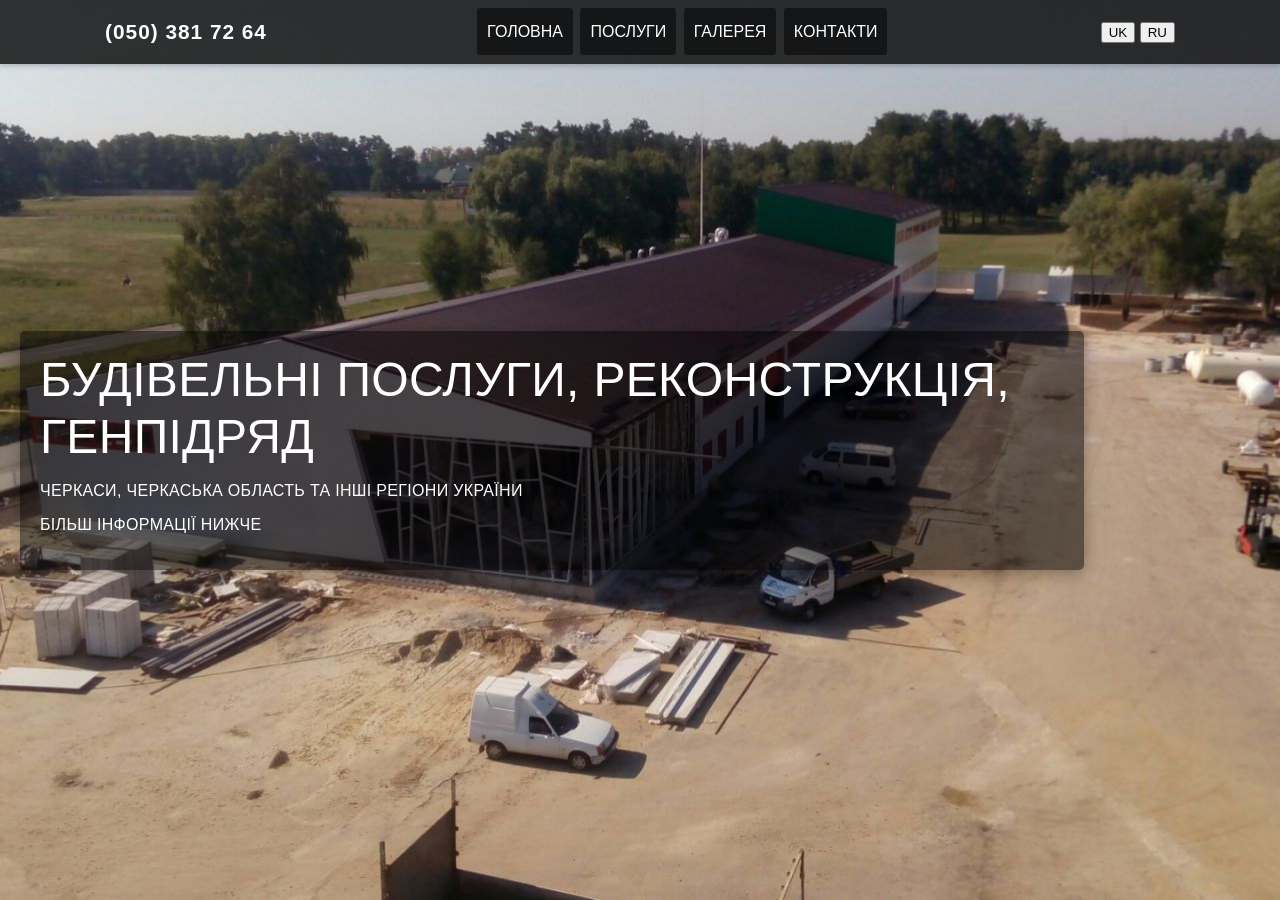
<file: index.html>
<!-- index.html  -->

<!DOCTYPE html>
<html lang="uk"> <head>
    <meta charset="UTF-8">
    <meta name="viewport" content="width=device-width, initial-scale=1.0">

   <link rel="icon" href="favicon.ico" type="image/x-icon">
    <!-- <link rel="icon" href="/icon.svg" type="image/svg+xml"> <link rel="apple-touch-icon" href="/apple-touch-icon.png"> -->

    <title data-translate="page-title">Будівництво та реконструкція Черкаси. Будівельно-монтажні роботи.</title>
    <link rel="stylesheet" href="styles.css">
    <!-- <link rel="alternate" hreflang="uk" href="https://site.com/index.html?lang=uk" />
    <link rel="alternate" hreflang="ru" href="https://site.com/index.html?lang=ru" />
    <link rel="alternate" hreflang="x-default" href="https://site.com/index.html" /> -->
</head>

<body>
    <header id="site-header">
        <div class="header-content">
            <div  class="logo">(050) 381 72 64</div>
            <nav>
                <a href="index.html" data-translate="menu-golovna">ГОЛОВНА</a>
                <a href="poslugi.html" data-translate="menu-services">ПОСЛУГИ</a>
                <a href="galery.html" data-translate="menu-galery">ГАЛЕРЕЯ</a>
                <a href="contacts.html" data-translate="menu-contacts">КОНТАКТИ</a>                
            </nav>
            <div class="language-switcher">
                <button id="lang-uk" data-lang="uk">UK</button>
                <button id="lang-ru" data-lang="ru">RU</button>
            </div>
        </div>
    </header>

    <div class="sections-container">
        <section class="section" id="section-1">
            <div class="content">
                <h1 data-translate="section1-h1">БУДІВЕЛЬНІ ПОСЛУГИ, РЕКОНСТРУКЦІЯ, ГЕНПІДРЯД</h1>
                <p data-translate="section1-p1">ЧЕРКАСИ, ЧЕРКАСЬКА ОБЛАСТЬ ТА ІНШІ РЕГІОНИ УКРАЇНИ</p> 
                <p data-translate="section1-p2">БІЛЬШ ІНФОРМАЦІЇ НИЖЧЕ</p>
            </div>        
        </section>

        <section class="section" id="section-2">
            <div class="content">
                <h2 data-translate="section2-h2">ВИГОТОВЛЕННЯ ТА МОНТАЖ МЕТАЛЛОКОНСТРУКЦІЙ</h2>
                <p><a href="#" data-translate="section2-p">Виготовлення та монтаж колонн, балок, ферм, прогонів</a></p>
                <div class="button-onContent">
                <p><a href="galery.html" data-translate="more-details">ДЕТАЛЬНІШЕ</a></p>
                </div>
            </div>
        </section>

        <section class="section" id="section-3">
            <div class="content">
                <h2 data-translate="section3-h2">ВЛАШТУВАННЯ ФУНДАМЕНТІВ</h2>
                <p><a href="#" data-translate="section3-p">Ленточні, плитні, пальові фундаменти</a></p>
                <div class="button-onContent">
                <p><a href="galery.html" data-translate="more-details">ДЕТАЛЬНІШЕ</a></p>
                </div>
            </div>
        </section>

        <section class="section" id="section-4">
            <div class="content">
                <h2 data-translate="section4-h2">ГЕОДЕЗІЯ В БУДІВНИЦТВІ</h2>
                <p><a href="#" data-translate="section4-p">Винос осей, точок, висотних позначок, розбивка</a></p>
                <div class="button-onContent">
                <p><a href="galery.html" data-translate="more-details">ДЕТАЛЬНІШЕ</a></p>
                </div>
            </div>
        </section>

        <section class="section" id="section-5">
            <div class="content">
                <h2 data-translate="section5-h2">РЕКОНСТРУКЦІЯ ВИРОБНИЧИХ ПРИМІЩЕНЬ</h2>
                <p data-translate="section5-p">Реконструкція та ремонт виробничих будівель, приміщень</p>
                <div class="button-onContent">
                <p><a href="galery.html" data-translate="more-details">ДЕТАЛЬНІШЕ</a></p>
                </div>
            </div>
        </section>

        <section class="section" id="section-6">
              <div class="content">
                <h2 data-translate="section6-h2">ПРОМИСЛОВІ ПІДЛОГИ </h2>
                <p><a href="#" data-translate="section6-p">Промислові бетонні підлоги з топпингом</a></p>
                <div class="button-onContent">
                <p><a href="galery.html" data-translate="more-details">ДЕТАЛЬНІШЕ</a></p>
                </div>          
            </div>
        </section>           
    </div>
    <script src="language.js"></script>
    <script>
        document.addEventListener('DOMContentLoaded', function () {
            const sections = document.querySelectorAll('.section');
            const container = document.querySelector('.sections-container');

            // Функция для определения активной секции
            function setActiveSection() {
                const containerRect = container.getBoundingClientRect();
                const containerTop = -containerRect.top;
                const containerHeight = containerRect.height;

                // Находим секцию, которая находится в центре экрана
                sections.forEach(section => {
                    const sectionRect = section.getBoundingClientRect();
                    const sectionTop = sectionRect.top - containerRect.top;
                    const sectionBottom = sectionRect.bottom - containerRect.top;

                    // Если секция занимает больше 50% видимой области
                    if (sectionTop <= containerHeight / 2 && sectionBottom >= containerHeight / 2) {
                        section.classList.add('active');
                    } else {
                        section.classList.remove('active');
                    }
                });
            }

            // Устанавливаем активную секцию при загрузке
            setActiveSection();

            // Обновляем активную секцию при прокрутке
            container.addEventListener('scroll', setActiveSection);
        });
    </script>

</body>

</html>
</file>
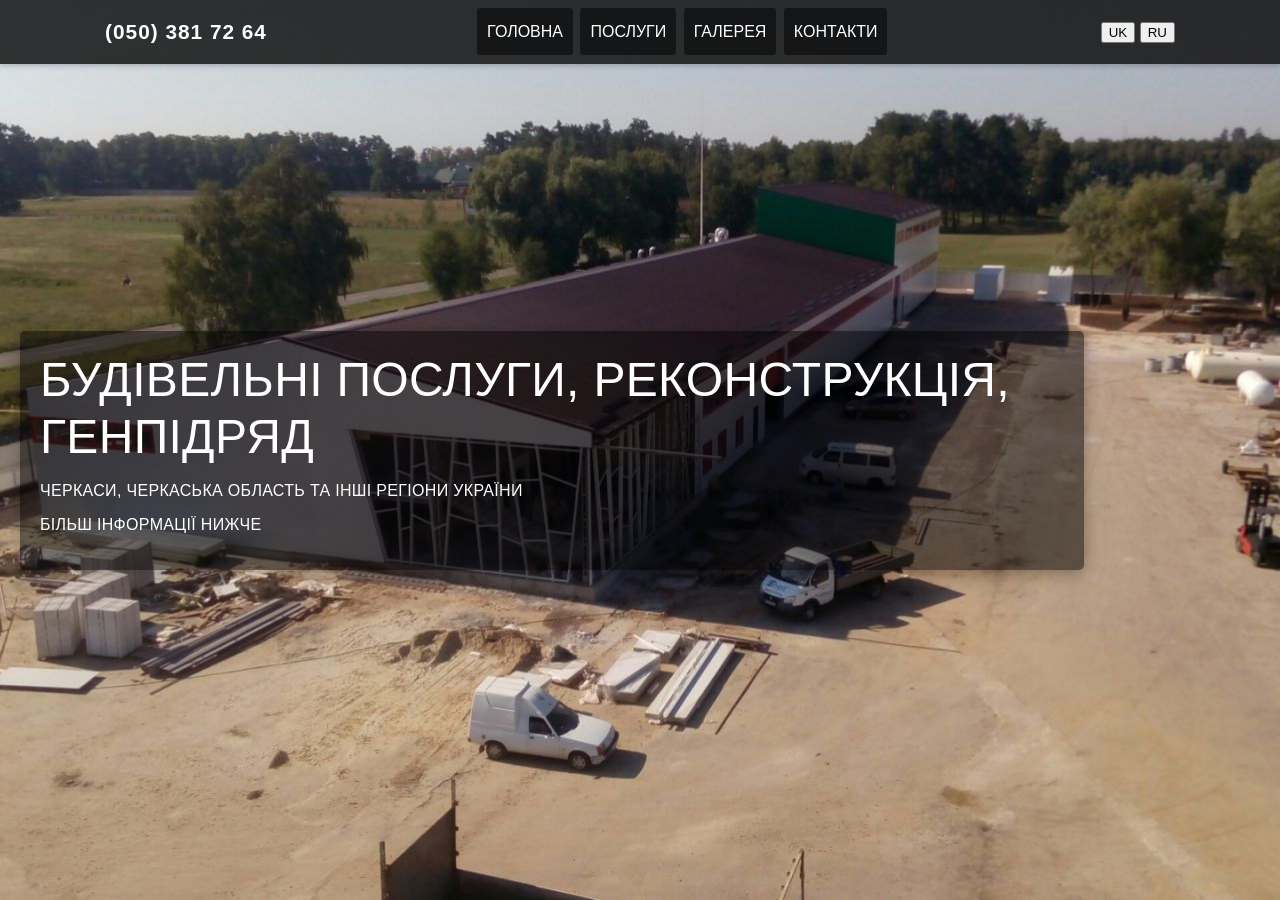
<file: contacts.html>
<!DOCTYPE html>
<html lang="uk"> <head>
    <meta charset="UTF-8">
    <meta name="viewport" content="width=device-width, initial-scale=1.0">
    <title data-translate="page-title">Будівництво та реконструкція Черкаси. Будівельно-монтажні роботи.</title>
    <link rel="stylesheet" href="styles.css">
</head>

<body>
    <header id="site-header">
        <div class="header-content">
            <div  class="logo">(050) 381 72 64</div>
            <nav>
                <a href="index.html" data-translate="menu-golovna">ГОЛОВНА</a>
                <a href="poslugi.html" data-translate="menu-services">ПОСЛУГИ</a>
                <a href="galery.html" data-translate="menu-galery">ГАЛЕРЕЯ</a>
                <a href="contacts.html" data-translate="menu-contacts">КОНТАКТИ</a>                
            </nav>
            <div class="language-switcher">
                <button id="lang-uk" data-lang="uk">UK</button>
                <button id="lang-ru" data-lang="ru">RU</button>
            </div>
        </div>
    </header>

    <div class="sections-container">
        <section class="section" id="section-1">
            <div class="content">
                <h1 data-translate="section1-h1">БУДІВЕЛЬНІ ПОСЛУГИ, РЕКОНСТРУКЦІЯ, ГЕНПІДРЯД</h1>
                <p data-translate="section1-p1">ЧЕРКАСИ, ЧЕРКАСЬКА ОБЛАСТЬ ТА ІНШІ РЕГІОНИ УКРАЇНИ</p> 
                <p data-translate="section1-p2">БІЛЬШ ІНФОРМАЦІЇ НИЖЧЕ</p>
            </div>        
        </section>

        <section class="section" id="section-2">
            <div class="content">
                <h2 data-translate="section2-h2">ВИГОТОВЛЕННЯ ТА МОНТАЖ МЕТАЛЛОКОНСТРУКЦІЙ</h2>
                <p><a href="#" data-translate="section2-p">Виготовлення та монтаж колонн, балок, ферм, прогонів</a></p>
                <div class="button-onContent">
                <p><a href="galery.html" data-translate="more-details">ДЕТАЛЬНІШЕ</a></p>
                </div>
            </div>
        </section>

        <section class="section" id="section-3">
            <div class="content">
                <h2 data-translate="section3-h2">ВЛАШТУВАННЯ ФУНДАМЕНТІВ</h2>
                <p><a href="#" data-translate="section3-p">Ленточні, плитні, пальові фундаменти</a></p>
                <div class="button-onContent">
                <p><a href="galery.html" data-translate="more-details">ДЕТАЛЬНІШЕ</a></p>
                </div>
            </div>
        </section>

        <section class="section" id="section-4">
            <div class="content">
                <h2 data-translate="section4-h2">ГЕОДЕЗІЯ В БУДІВНИЦТВІ</h2>
                <p><a href="#" data-translate="section4-p">Винос осей, точок, висотних позначок, розбивка</a></p>
                <div class="button-onContent">
                <p><a href="galery.html" data-translate="more-details">ДЕТАЛЬНІШЕ</a></p>
                </div>
            </div>
        </section>

        <section class="section" id="section-5">
            <div class="content">
                <h2 data-translate="section5-h2">РЕКОНСТРУКЦІЯ ВИРОБНИЧИХ ПРИМІЩЕНЬ</h2>
                <p data-translate="section5-p">Реконструкція та ремонт виробничих будівель, приміщень</p>
                <div class="button-onContent">
                <p><a href="galery.html" data-translate="more-details">ДЕТАЛЬНІШЕ</a></p>
                </div>
            </div>
        </section>

        <section class="section" id="section-6">
              <div class="content">
                <h2 data-translate="section6-h2">ПРОМИСЛОВІ ПІДЛОГИ </h2>
                <p><a href="#" data-translate="section6-p">Промислові бетонні підлоги з топпингом</a></p>
                <div class="button-onContent">
                <p><a href="galery.html" data-translate="more-details">ДЕТАЛЬНІШЕ</a></p>
                </div>          
            </div>
        </section>           
    </div>
    <script src="language.js"></script>
    <script>
        document.addEventListener('DOMContentLoaded', function () {
            const sections = document.querySelectorAll('.section');
            const container = document.querySelector('.sections-container');

            // Функция для определения активной секции
            function setActiveSection() {
                const containerRect = container.getBoundingClientRect();
                const containerTop = -containerRect.top;
                const containerHeight = containerRect.height;

                // Находим секцию, которая находится в центре экрана
                sections.forEach(section => {
                    const sectionRect = section.getBoundingClientRect();
                    const sectionTop = sectionRect.top - containerRect.top;
                    const sectionBottom = sectionRect.bottom - containerRect.top;

                    // Если секция занимает больше 50% видимой области
                    if (sectionTop <= containerHeight / 2 && sectionBottom >= containerHeight / 2) {
                        section.classList.add('active');
                    } else {
                        section.classList.remove('active');
                    }
                });
            }

            // Устанавливаем активную секцию при загрузке
            setActiveSection();

            // Обновляем активную секцию при прокрутке
            container.addEventListener('scroll', setActiveSection);
        });
    </script>

</body>

</html>
</file>
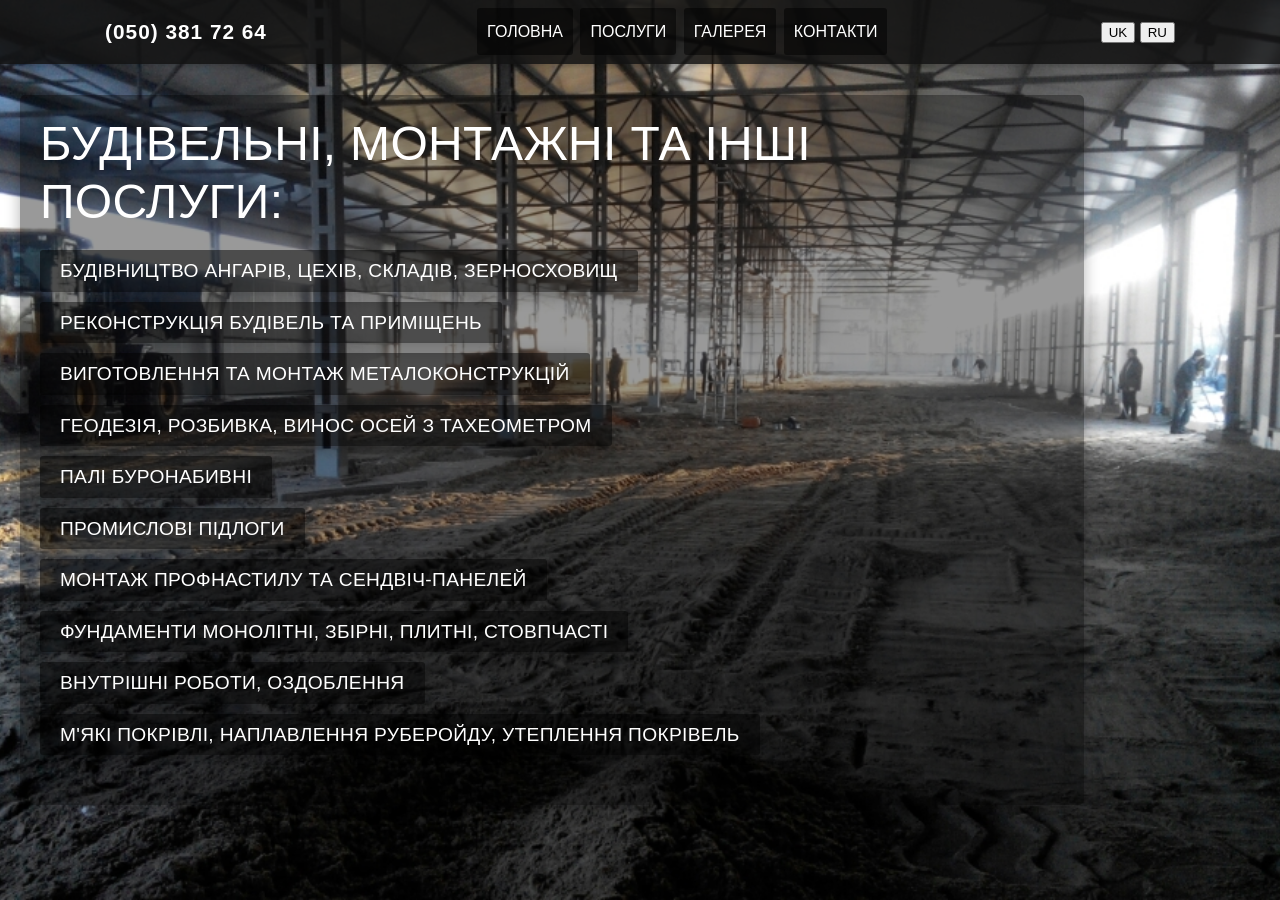
<file: poslugi.html>
<!DOCTYPE html>
<html lang="uk">

<head>
    <meta charset="UTF-8">
    <meta name="viewport" content="width=device-width, initial-scale=1.0">
    <title data-translate="page-title">Будівництво та реконструкція Черкаси. Будівельно-монтажні роботи.</title>
    <link rel="stylesheet" href="styles.css">


    <style>
        /* 1. БАЗОВЫЕ СТИЛИ И КОНТЕЙНЕР ПРОКРУТКИ */
        html,
        body {
            margin: 0;
            padding: 0;
            width: 100%;
            height: 100%;
            scroll-behavior: smooth;
            background-color: #000;
        }

        .sections-container {
            width: 100%;
            height: 100vh;
            overflow-y: scroll;
            scroll-snap-type: y mandatory;
            display: flex;
            flex-direction: column;
            align-items: stretch;
        }

        /* 2. СЕКЦИЯ (полноэкранный размер) */
        .section {
            width: 100%;
            height: 100vh;
            flex-shrink: 0;
            position: relative;
            scroll-snap-align: start;
            display: flex;
            justify-content: center;
            align-items: center;
            text-align: center;
            color: white;
            font-family: sans-serif;
            overflow: hidden;

            background-position: center center;
            background-repeat: no-repeat;
            background-size: cover;
            background-image: none !important;
            
        }

        /* 3. ФОНОВОЕ ИЗОБРАЖЕНИЕ И АНИМАЦИЯ */
        .section::before {
            content: '';
            position: absolute;
            top: 0;
            left: 0;
            width: 100%;
            height: 100%;
            background-position: center center;
            background-repeat: no-repeat;
            background-size: cover;
            transition: transform 4s ease-out;
            z-index: 1;
            /* z-index: 1, чтобы быть ПОД контентом */
        }

        .section:not(.active)::before {
            transform: scale(1.05);
        }

        .section.active::before {
            transform: scale(1);
        }

        /* Устанавливаем фон для этой конкретной секции */
        #section-poslugi::before {
            background-image: url('public/pol-ch-1.jpg');
        }

        /* Дополнительно: Если ты хочешь, чтобы при наведении цвет оставался белым */
        .content p a:hover,
        .content p a:focus,
        .content p a:active,
        .content p a:visited {
            color: inherit;
            text-decoration: none;
        }

        /* ---------------------------------------------------- */
        /* 6. СТИЛИ ДЛЯ HEADER */
        /* ---------------------------------------------------- */
        

        /* 4. СТИЛИ КОНТЕНТА И Z-INDEX (Для кликабельности!) */
        .content {
            color: #ffffff;
            font-family: Arial;
            font-weight: 400;
            position: relative;
            /* Обязательно для z-index */
            z-index: 100;
            /* Увеличенный z-index, чтобы контент был кликабелен */
            line-height: 1.12;
            letter-spacing: 0.02em;
            text-transform: uppercase;
            text-align: left;
            margin-left: 20px;
            margin-right: auto;
            max-width: 80%;
            padding: 20px;
            background: rgba(0, 0, 0, 0.4);
            border-radius: 5px;
            box-shadow: 0 4px 15px rgba(0, 0, 0, 0.3);
            max-height: 80vh; /* Ограничиваем максимальную высоту блока контента (например, 80% от высоты экрана) */
            overflow-y: auto;  /* Разрешаем вертикальную прокрутку, если контент не помещается */
        }

        .content h1 {
            font-size: clamp(1.3rem, 4vw, 3rem);
            font-weight: 400;
            margin: 0 0 20px 0;
            /* Добавляем нижний отступ, чтобы отделить от списка */
            line-height: 1.2;
        }

        /* 5. СТИЛИ СПИСКА УСЛУГ (КНОПКИ) */

        /* Стиль для ul */
        .content .services-list {
            list-style: none;
            padding: 0;
            margin-top: 20px;
            margin-bottom: 20px;
            overflow: hidden;
        }

        /* Стиль для li */
        .content .services-list li {
            list-style: none;
            text-align: left;
            margin-bottom: 10px;
        }

        /* Стили для ссылки-обертки */
        .services-list .service-button-link {
            display: inline-block;
            text-decoration: none;
            color: inherit;
        }

        /* Стили самого блока-кнопки */
        .button-onContent {
            display: inline-flex;
            align-items: center;
            justify-content: center;
            text-align: center;

            padding: 10px 20px;
            background: rgba(0, 0, 0, 0.5);
            border-radius: 3px;
            box-shadow: 0 4px 15px rgba(0, 0, 0, 0.3);

            max-width: 100%;
            transition: background 0.3s, transform 0.3s;

            font-size: clamp(1.0rem, 4vw, 1.2rem);
            margin: 0;
            color: white;
        }

        /* Эффект наведения */
        .button-onContent:hover {
            background: rgba(30, 144, 255, 0.7);
            transform: scale(1.02);
            cursor: pointer;
        }

        /* АДАПТИВНОСТЬ для узких экранов */
        @media (max-width: 480px) {
            .section {
                padding-top: 60px;
            }
            .button-onContent {
                /* Делаем кнопку шире на узких экранах */
                display: flex;
                width: 90%;
                padding: 10px 10px;
                font-size: clamp(0.9rem, 3vw, 1.1rem);
            }

            .content .services-list li {
                /* Центрируем кнопку на узких экранах */
                text-align: center;
            }
        }
    </style>
</head>

<body>
    <header id="site-header">
        <div class="header-content">
            <div  class="logo">(050) 381 72 64</div>
            <nav>
                <a href="index.html" data-translate="menu-golovna">ГОЛОВНА</a>
                <a href="poslugi.html" data-translate="menu-services">ПОСЛУГИ</a>
                <a href="galery.html" data-translate="menu-galery">ГАЛЕРЕЯ</a>
                <a href="contacts.html" data-translate="menu-contacts">КОНТАКТИ</a>                
            </nav>
            <div class="language-switcher">
                <button id="lang-uk" data-lang="uk">UK</button>
                <button id="lang-ru" data-lang="ru">RU</button>
            </div>
        </div>
    </header>

    <div class="sections-container">
        <section class="section" id="section-poslugi">
            <div class="content">
                <h1 data-translate="poslugi-h1">БУДІВЕЛЬНІ, МОНТАЖНІ ТА ІНШІ ПОСЛУГИ:</h1>

                <ul class="services-list">
                    <li>
                        <a href="/pages/angars.html" class="service-button-link">
                            <div class="button-onContent" data-translate="service-budivnictvo">
                                Будівництво ангарів, цехів, складів, зерносховищ
                            </div>
                        </a>
                    </li>
                    <li>
                        <a href="/pages/reconst.html" class="service-button-link">
                            <div class="button-onContent" data-translate="service-rekonstrukciya">
                                Реконструкція будівель і приміщень
                            </div>
                        </a>
                    </li>
                    <li>
                        <a href="/pages/metall.html" class="service-button-link">
                            <div class="button-onContent" data-translate="service-metal">
                                Виготовлення та монтаж металоконструкцій
                            </div>
                        </a>
                    </li>
                    <li>
                        <a href="/pages/geo.html" class="service-button-link">
                            <div class="button-onContent" data-translate="service-geodeziya">
                                Геодезія, розбивка, винесення осей з тахеометром
                            </div>
                        </a>
                    </li>
                    <li>
                        <a href="/pages/svai.html" class="service-button-link">
                            <div class="button-onContent" data-translate="service-svai">
                                Палі буронабивні
                            </div>
                        </a>
                    </li>
                    <li>
                        <a href="/pages/poli.html" class="service-button-link">
                            <div class="button-onContent" data-translate="service-poly">
                                Промислові підлоги
                            </div>
                        </a>
                    </li>

                    <li>
                        <a href="/pages/profnast.html" class="service-button-link">
                            <div class="button-onContent" data-translate="service-montaj_profnastilu">
                                Монтаж профнастилу та сендвіч-панелей
                            </div>
                        </a>
                    </li>
                    <li>
                        <a href="/pages/fundamenty.html" class="service-button-link">
                            <div class="button-onContent" data-translate="service-fundamenty">
                                Фундаменти монолітні, збірні, плитні, стовпчасті
                            </div>
                        </a>
                    </li>
                    <li>
                        <a href="/pages/otdelka.html" class="service-button-link">
                            <div class="button-onContent" data-translate="service-otdelka">
                                Внутрішні роботи, оздоблення
                            </div>
                        </a>
                    </li>
                     <li>
                        <a href="/pages/krovli.html" class="service-button-link">
                            <div class="button-onContent" data-translate="service-krovli">
                                М'які покрівлі, наплавлення руберойду, утеплення покрівель
                            </div>
                        </a>
                    </li>
                </ul>
                <!-- <p data-translate="section1-p1">ЧЕРКАСИ, ЧЕРКАСЬКА ОБЛАСТЬ ТА ІНШІ РЕГІОНИ УКРАЇНИ</p> -->
            </div>        
        </section>          
    </div>

    <script src="language.js"></script>
    <script>
        document.addEventListener('DOMContentLoaded', function () {
            const sections = document.querySelectorAll('.section');
            const container = document.querySelector('.sections-container');

            // Функция для определения активной секции
            function setActiveSection() {
                const containerRect = container.getBoundingClientRect();
                const containerTop = -containerRect.top;
                const containerHeight = containerRect.height;

                // Находим секцию, которая находится в центре экрана
                sections.forEach(section => {
                    const sectionRect = section.getBoundingClientRect();
                    const sectionTop = sectionRect.top - containerRect.top;
                    const sectionBottom = sectionRect.bottom - containerRect.top;

                    // Если секция занимает больше 50% видимой области
                    if (sectionTop <= containerHeight / 2 && sectionBottom >= containerHeight / 2) {
                        section.classList.add('active');
                    } else {
                        section.classList.remove('active');
                    }
                });
            }

            // Устанавливаем активную секцию при загрузке
            setActiveSection();

            // Обновляем активную секцию при прокрутке
            container.addEventListener('scroll', setActiveSection);
        });
    </script>
</body>

</html>
</file>
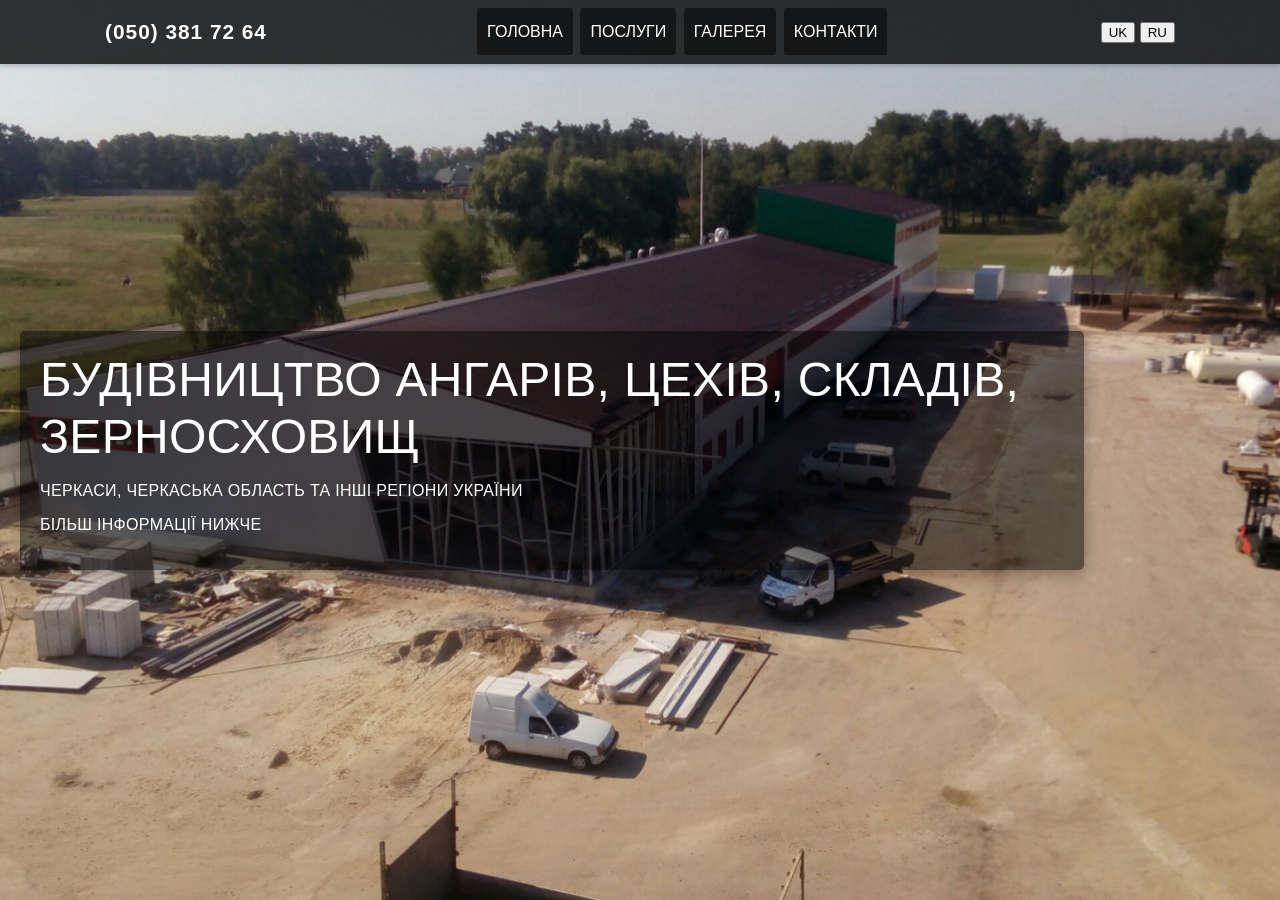
<file: pages/angars.html>
<!-- angars.html  -->

<!DOCTYPE html>
<html lang="uk"> <head>
    <meta charset="UTF-8">
    <meta name="viewport" content="width=device-width, initial-scale=1.0">
    <title data-translate="page-title-angars">Будівництво ангарів, цехів, складів, зерносховищ.</title>
    <link rel="stylesheet" href="./../styles.css">
</head>

<body>
    <header id="site-header">
        <div class="header-content">
            <div  class="logo">(050) 381 72 64</div>
            <nav>
                <a href="/" data-translate="menu-golovna">ГОЛОВНА</a>
                <a href="../poslugi.html" data-translate="menu-services">ПОСЛУГИ</a>
                <a href="../galery.html" data-translate="menu-galery">ГАЛЕРЕЯ</a>
                <a href="../contacts.html" data-translate="menu-contacts">КОНТАКТИ</a>                
            </nav>
            <div class="language-switcher">
                <button id="lang-uk" data-lang="uk">UK</button>
                <button id="lang-ru" data-lang="ru">RU</button>
            </div>
        </div>
    </header>

    <div class="sections-container">
        <section class="section" id="section-1">
            <div class="content">
                <h1 data-translate="poslugi-angari-h1">Будівництво ангарів, цехів, складів, зерносховищ</h1>
                <p data-translate="section1-p1">ЧЕРКАСИ, ЧЕРКАСЬКА ОБЛАСТЬ ТА ІНШІ РЕГІОНИ УКРАЇНИ</p> 
                <p data-translate="section1-p2">БІЛЬШ ІНФОРМАЦІЇ НИЖЧЕ</p>
            </div>        
        </section>          
    </div>
    <script src="./../language.js"></script>
    <script>
        document.addEventListener('DOMContentLoaded', function () {
            const sections = document.querySelectorAll('.section');
            const container = document.querySelector('.sections-container');

            // Функция для определения активной секции
            function setActiveSection() {
                const containerRect = container.getBoundingClientRect();
                const containerTop = -containerRect.top;
                const containerHeight = containerRect.height;

                // Находим секцию, которая находится в центре экрана
                sections.forEach(section => {
                    const sectionRect = section.getBoundingClientRect();
                    const sectionTop = sectionRect.top - containerRect.top;
                    const sectionBottom = sectionRect.bottom - containerRect.top;

                    // Если секция занимает больше 50% видимой области
                    if (sectionTop <= containerHeight / 2 && sectionBottom >= containerHeight / 2) {
                        section.classList.add('active');
                    } else {
                        section.classList.remove('active');
                    }
                });
            }

            // Устанавливаем активную секцию при загрузке
            setActiveSection();

            // Обновляем активную секцию при прокрутке
            container.addEventListener('scroll', setActiveSection);
        });
    </script>

</body>

</html>
</file>
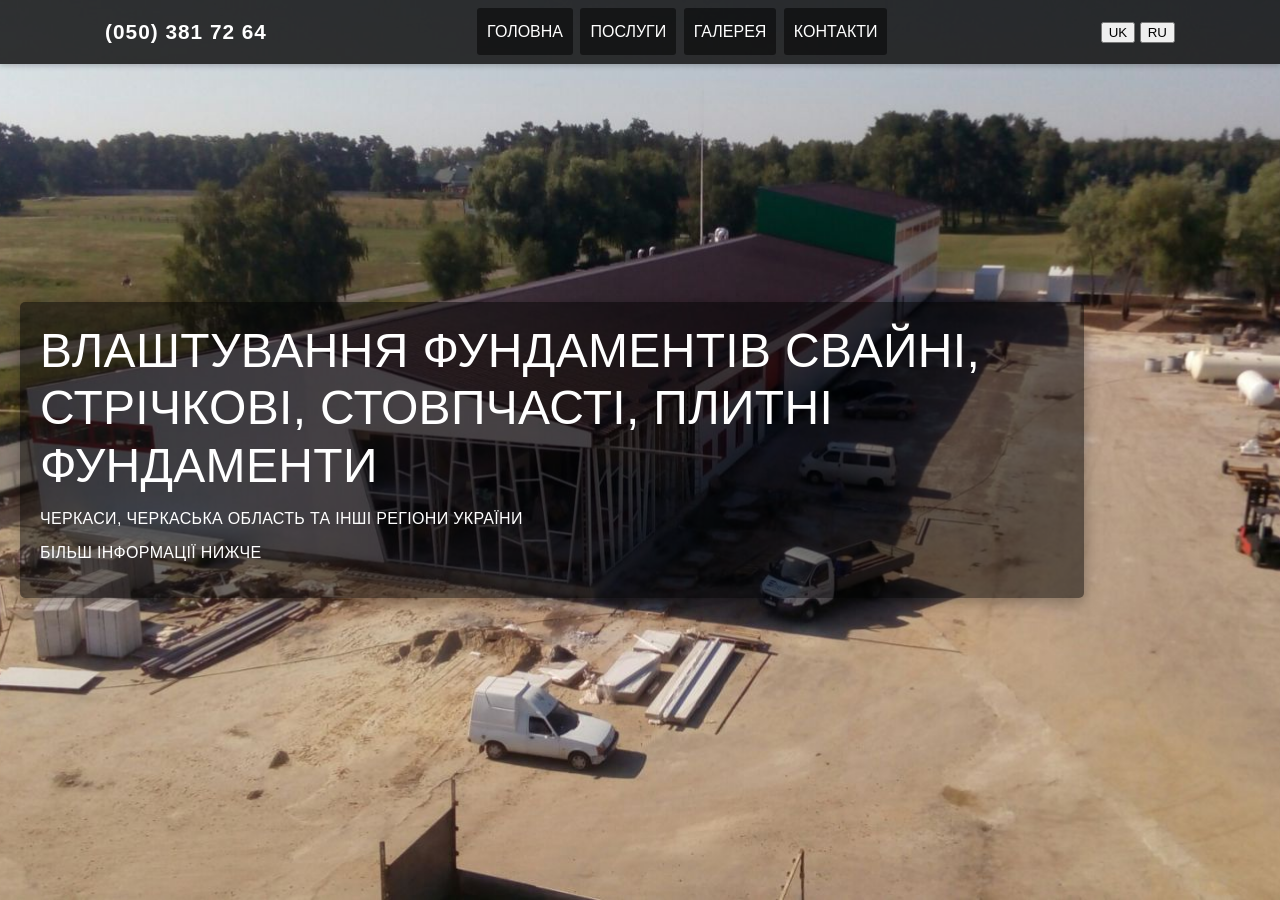
<file: pages/fundamenty.html>
<!-- angars.html  -->

<!DOCTYPE html>
<html lang="uk"> <head>
    <meta charset="UTF-8">
    <meta name="viewport" content="width=device-width, initial-scale=1.0">
    <title data-translate="page-title-fundamenty">Влаштування фундаментів. Свайні, стрічкові, стовпчасті, плитні фундаменти.</title>
    <link rel="stylesheet" href="./../styles.css">
</head>

<body>
    <header id="site-header">
        <div class="header-content">
            <div  class="logo">(050) 381 72 64</div>
            <nav>
                <a href="/" data-translate="menu-golovna">ГОЛОВНА</a>
                <a href="../poslugi.html" data-translate="menu-services">ПОСЛУГИ</a>
                <a href="../galery.html" data-translate="menu-galery">ГАЛЕРЕЯ</a>
                <a href="../contacts.html" data-translate="menu-contacts">КОНТАКТИ</a>                
            </nav>
            <div class="language-switcher">
                <button id="lang-uk" data-lang="uk">UK</button>
                <button id="lang-ru" data-lang="ru">RU</button>
            </div>
        </div>
    </header>

    <div class="sections-container">
        <section class="section" id="section-1">
            <div class="content">
                <h1 data-translate="poslugi-fundamenty-h1">Влаштування фундаментів. Свайні, стрічкові, стовпчасті, плиті фундаменти.</h1>
                <p data-translate="section1-p1">ЧЕРКАСИ, ЧЕРКАСЬКА ОБЛАСТЬ ТА ІНШІ РЕГІОНИ УКРАЇНИ</p> 
                <p data-translate="section1-p2">БІЛЬШ ІНФОРМАЦІЇ НИЖЧЕ</p>
            </div>        
        </section>          
    </div>
    <script src="./../language.js"></script>
    <script>
        document.addEventListener('DOMContentLoaded', function () {
            const sections = document.querySelectorAll('.section');
            const container = document.querySelector('.sections-container');

            // Функция для определения активной секции
            function setActiveSection() {
                const containerRect = container.getBoundingClientRect();
                const containerTop = -containerRect.top;
                const containerHeight = containerRect.height;

                // Находим секцию, которая находится в центре экрана
                sections.forEach(section => {
                    const sectionRect = section.getBoundingClientRect();
                    const sectionTop = sectionRect.top - containerRect.top;
                    const sectionBottom = sectionRect.bottom - containerRect.top;

                    // Если секция занимает больше 50% видимой области
                    if (sectionTop <= containerHeight / 2 && sectionBottom >= containerHeight / 2) {
                        section.classList.add('active');
                    } else {
                        section.classList.remove('active');
                    }
                });
            }

            // Устанавливаем активную секцию при загрузке
            setActiveSection();

            // Обновляем активную секцию при прокрутке
            container.addEventListener('scroll', setActiveSection);
        });
    </script>

</body>

</html>
</file>
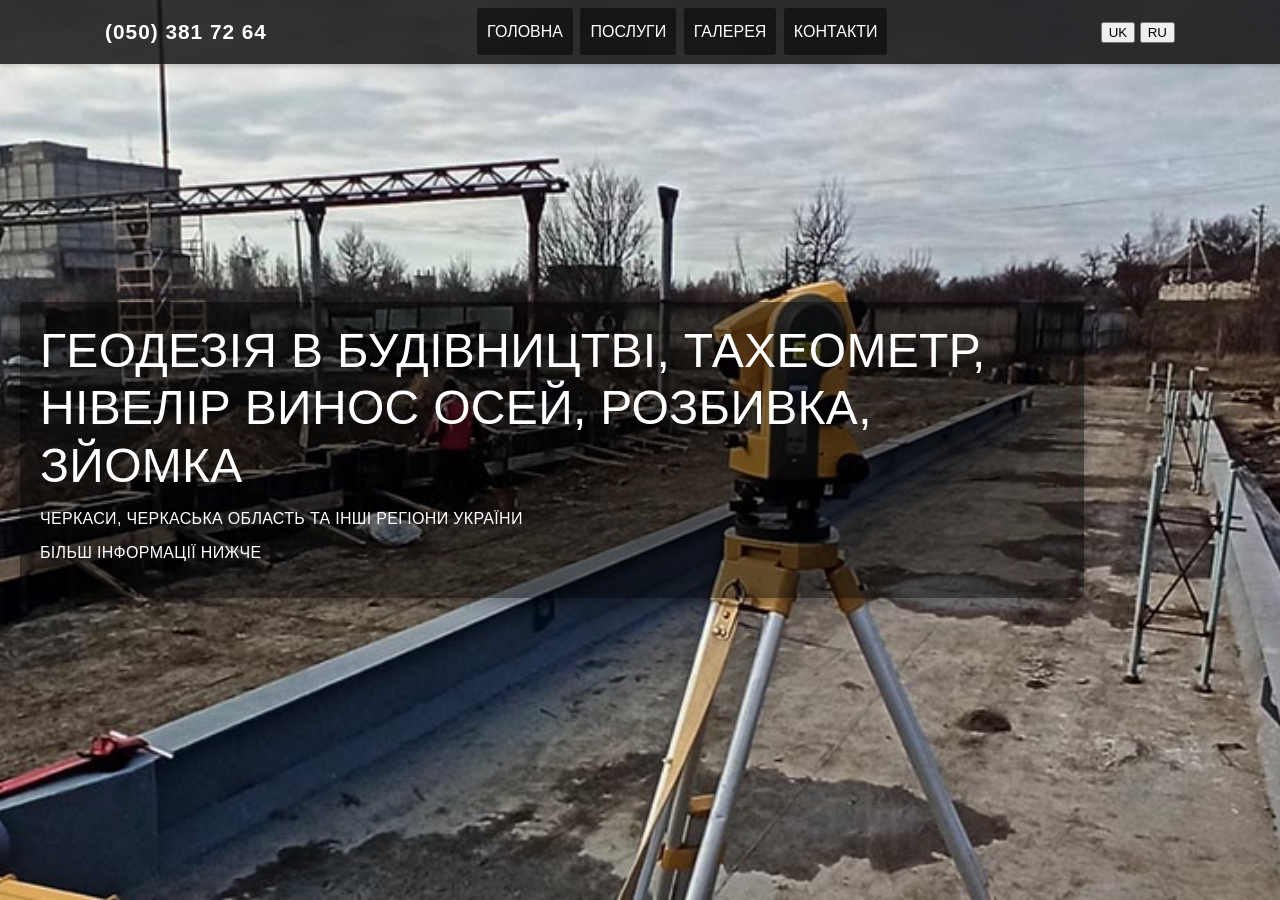
<file: pages/geo.html>
<!-- angars.html  -->

<!DOCTYPE html>
<html lang="uk"> <head>
    <meta charset="UTF-8">
    <meta name="viewport" content="width=device-width, initial-scale=1.0">
    <title data-translate="page-title-geo">Геодезія в будівництві. Винос осей, розбивка, зйомка.</title>
    <link rel="stylesheet" href="./../styles.css">
     <style>
        /* АДАПТИВНОСТЬ для узких экранов */
        @media (max-width: 480px) {
            }
            #section-geo::before {
                background-image: url('./../public/geo-ch-3.jpg');
            }
    </style>
</head>

<body>
    <header id="site-header">
        <div class="header-content">
            <div  class="logo">(050) 381 72 64</div>
            <nav>
                <a href="/" data-translate="menu-golovna">ГОЛОВНА</a>
                <a href="../poslugi.html" data-translate="menu-services">ПОСЛУГИ</a>
                <a href="../galery.html" data-translate="menu-galery">ГАЛЕРЕЯ</a>
                <a href="../contacts.html" data-translate="menu-contacts">КОНТАКТИ</a>                
            </nav>
            <div class="language-switcher">
                <button id="lang-uk" data-lang="uk">UK</button>
                <button id="lang-ru" data-lang="ru">RU</button>
            </div>
        </div>
    </header>

    <div class="sections-container">
        <section class="section" id="section-geo">
            <div class="content">
                <h1 data-translate="poslugi-geo-h1">Будівництво ангарів, цехів, складів, зерносховищ</h1>
                <p data-translate="section1-p1">ЧЕРКАСИ, ЧЕРКАСЬКА ОБЛАСТЬ ТА ІНШІ РЕГІОНИ УКРАЇНИ</p> 
                <p data-translate="section1-p2">БІЛЬШ ІНФОРМАЦІЇ НИЖЧЕ</p>
            </div>        
        </section>          
    </div>
    <script src="./../language.js"></script>
    <script>
        document.addEventListener('DOMContentLoaded', function () {
            const sections = document.querySelectorAll('.section');
            const container = document.querySelector('.sections-container');

            // Функция для определения активной секции
            function setActiveSection() {
                const containerRect = container.getBoundingClientRect();
                const containerTop = -containerRect.top;
                const containerHeight = containerRect.height;

                // Находим секцию, которая находится в центре экрана
                sections.forEach(section => {
                    const sectionRect = section.getBoundingClientRect();
                    const sectionTop = sectionRect.top - containerRect.top;
                    const sectionBottom = sectionRect.bottom - containerRect.top;

                    // Если секция занимает больше 50% видимой области
                    if (sectionTop <= containerHeight / 2 && sectionBottom >= containerHeight / 2) {
                        section.classList.add('active');
                    } else {
                        section.classList.remove('active');
                    }
                });
            }

            // Устанавливаем активную секцию при загрузке
            setActiveSection();

            // Обновляем активную секцию при прокрутке
            container.addEventListener('scroll', setActiveSection);
        });
    </script>

</body>

</html>
</file>
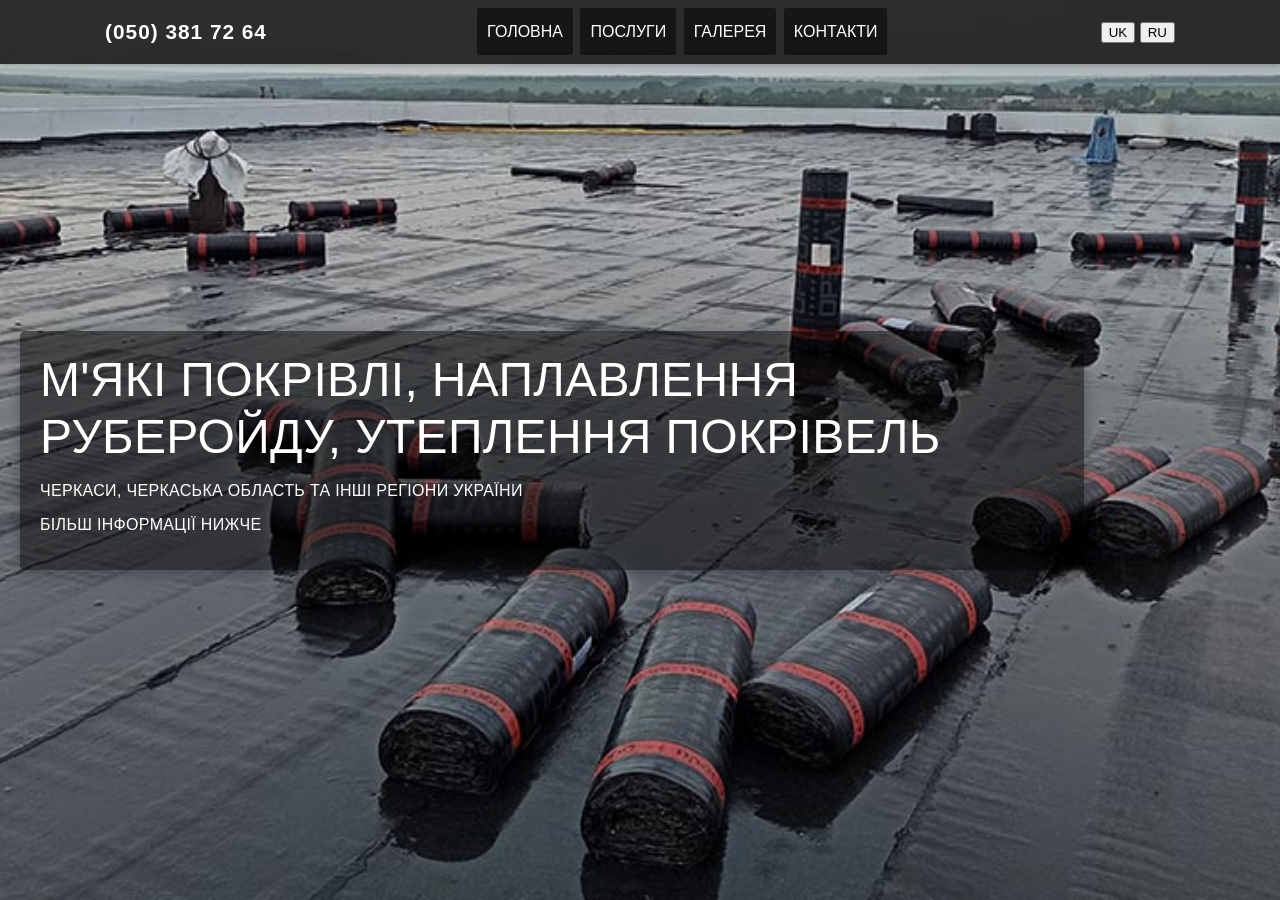
<file: pages/krovli.html>
<!-- angars.html  -->

<!DOCTYPE html>
<html lang="uk"> <head>
    <meta charset="UTF-8">
    <meta name="viewport" content="width=device-width, initial-scale=1.0">
    <title data-translate="page-title-krovli">М'які покрівлі, наплавлення руберойду, утеплення покрівель</title>
    <link rel="stylesheet" href="./../styles.css">

    <style>
        /* АДАПТИВНОСТЬ для узких экранов */
        @media (max-width: 480px) {
            .section {
                padding-top: 60px;
            }
            .button-onContent {
                /* Делаем кнопку шире на узких экранах */
                display: flex;
                width: 90%;
                padding: 10px 10px;
                font-size: clamp(0.9rem, 3vw, 1.1rem);
            }

            .content .services-list li {
                /* Центрируем кнопку на узких экранах */
                text-align: center;
            }

            }
            #section-krovli::before {
                background-image: url('./../public/krovli-mk-2.jpg');
            }
    </style>
</head>

<body>
    <header id="site-header">
        <div class="header-content">
            <div  class="logo">(050) 381 72 64</div>
            <nav>
                <a href="/" data-translate="menu-golovna">ГОЛОВНА</a>
                <a href="../poslugi.html" data-translate="menu-services">ПОСЛУГИ</a>
                <a href="../galery.html" data-translate="menu-galery">ГАЛЕРЕЯ</a>
                <a href="../contacts.html" data-translate="menu-contacts">КОНТАКТИ</a>                
            </nav>
            <div class="language-switcher">
                <button id="lang-uk" data-lang="uk">UK</button>
                <button id="lang-ru" data-lang="ru">RU</button>
            </div>
        </div>
    </header>

    <div class="sections-container">
        <section class="section" id="section-krovli">
            <div class="content">
                <h1 data-translate="poslugi-krovli-h1">М'які покрівлі, наплавлення руберойду, утеплення покрівель</h1>
                <p data-translate="section1-p1">ЧЕРКАСИ, ЧЕРКАСЬКА ОБЛАСТЬ ТА ІНШІ РЕГІОНИ УКРАЇНИ</p> 
                <p data-translate="section1-p2">БІЛЬШ ІНФОРМАЦІЇ НИЖЧЕ</p>
            </div>        
        </section>          
    </div>
    <script src="./../language.js"></script>
    <script>
        document.addEventListener('DOMContentLoaded', function () {
            const sections = document.querySelectorAll('.section');
            const container = document.querySelector('.sections-container');

            // Функция для определения активной секции
            function setActiveSection() {
                const containerRect = container.getBoundingClientRect();
                const containerTop = -containerRect.top;
                const containerHeight = containerRect.height;

                // Находим секцию, которая находится в центре экрана
                sections.forEach(section => {
                    const sectionRect = section.getBoundingClientRect();
                    const sectionTop = sectionRect.top - containerRect.top;
                    const sectionBottom = sectionRect.bottom - containerRect.top;

                    // Если секция занимает больше 50% видимой области
                    if (sectionTop <= containerHeight / 2 && sectionBottom >= containerHeight / 2) {
                        section.classList.add('active');
                    } else {
                        section.classList.remove('active');
                    }
                });
            }

            // Устанавливаем активную секцию при загрузке
            setActiveSection();

            // Обновляем активную секцию при прокрутке
            container.addEventListener('scroll', setActiveSection);
        });
    </script>

</body>

</html>
</file>
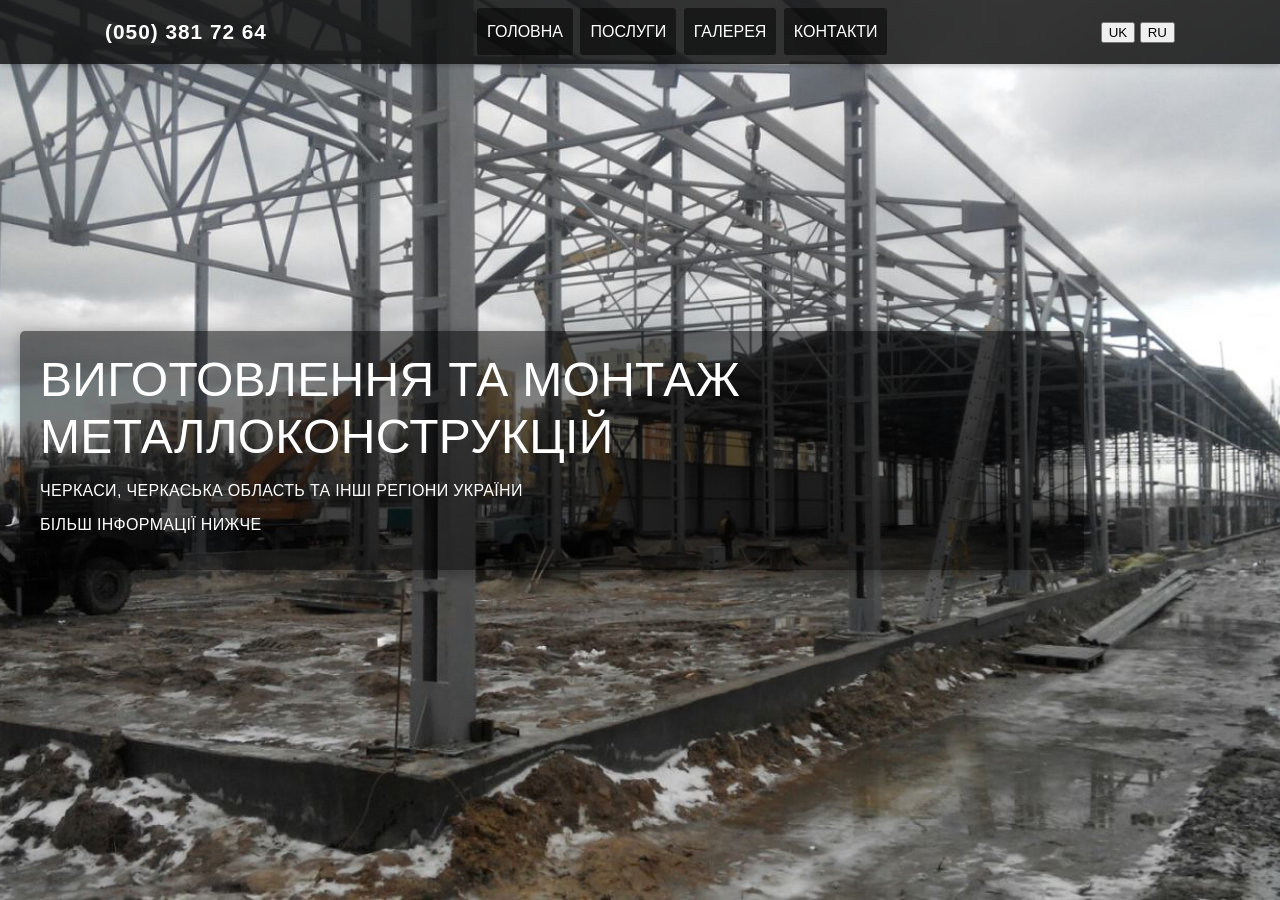
<file: pages/metall.html>
<!-- angars.html  -->

<!DOCTYPE html>
<html lang="uk"> <head>
    <meta charset="UTF-8">
    <meta name="viewport" content="width=device-width, initial-scale=1.0">
    <title data-translate="page-title-metall">Виготовлення та монтаж металоконструкцій</title>
    <link rel="stylesheet" href="./../styles.css">

    <style>
        /* АДАПТИВНОСТЬ для узких экранов */
        @media (max-width: 480px) {
            .section {
                padding-top: 60px;
            }
            .button-onContent {
                /* Делаем кнопку шире на узких экранах */
                display: flex;
                width: 90%;
                padding: 10px 10px;
                font-size: clamp(0.9rem, 3vw, 1.1rem);
            }

            .content .services-list li {
                /* Центрируем кнопку на узких экранах */
                text-align: center;
            }

            }
            #section-metall::before {
                background-image: url('./../public/mk-ch-1.jpg');
            }
    </style>
</head>

<body>
    <header id="site-header">
        <div class="header-content">
            <div  class="logo">(050) 381 72 64</div>
            <nav>
                <a href="/" data-translate="menu-golovna">ГОЛОВНА</a>
                <a href="../poslugi.html" data-translate="menu-services">ПОСЛУГИ</a>
                <a href="../galery.html" data-translate="menu-galery">ГАЛЕРЕЯ</a>
                <a href="../contacts.html" data-translate="menu-contacts">КОНТАКТИ</a>                
            </nav>
            <div class="language-switcher">
                <button id="lang-uk" data-lang="uk">UK</button>
                <button id="lang-ru" data-lang="ru">RU</button>
            </div>
        </div>
    </header>

    <div class="sections-container">
        <section class="section" id="section-metall">
            <div class="content">
                <h1 data-translate="poslugi-metall-h1">Виготовлення та монтаж металоконструкцій</h1>
                <p data-translate="section1-p1">ЧЕРКАСИ, ЧЕРКАСЬКА ОБЛАСТЬ ТА ІНШІ РЕГІОНИ УКРАЇНИ</p> 
                <p data-translate="section1-p2">БІЛЬШ ІНФОРМАЦІЇ НИЖЧЕ</p>
            </div>        
        </section>          
    </div>
    <script src="./../language.js"></script>
    <script>
        document.addEventListener('DOMContentLoaded', function () {
            const sections = document.querySelectorAll('.section');
            const container = document.querySelector('.sections-container');

            // Функция для определения активной секции
            function setActiveSection() {
                const containerRect = container.getBoundingClientRect();
                const containerTop = -containerRect.top;
                const containerHeight = containerRect.height;

                // Находим секцию, которая находится в центре экрана
                sections.forEach(section => {
                    const sectionRect = section.getBoundingClientRect();
                    const sectionTop = sectionRect.top - containerRect.top;
                    const sectionBottom = sectionRect.bottom - containerRect.top;

                    // Если секция занимает больше 50% видимой области
                    if (sectionTop <= containerHeight / 2 && sectionBottom >= containerHeight / 2) {
                        section.classList.add('active');
                    } else {
                        section.classList.remove('active');
                    }
                });
            }

            // Устанавливаем активную секцию при загрузке
            setActiveSection();

            // Обновляем активную секцию при прокрутке
            container.addEventListener('scroll', setActiveSection);
        });
    </script>

</body>

</html>
</file>
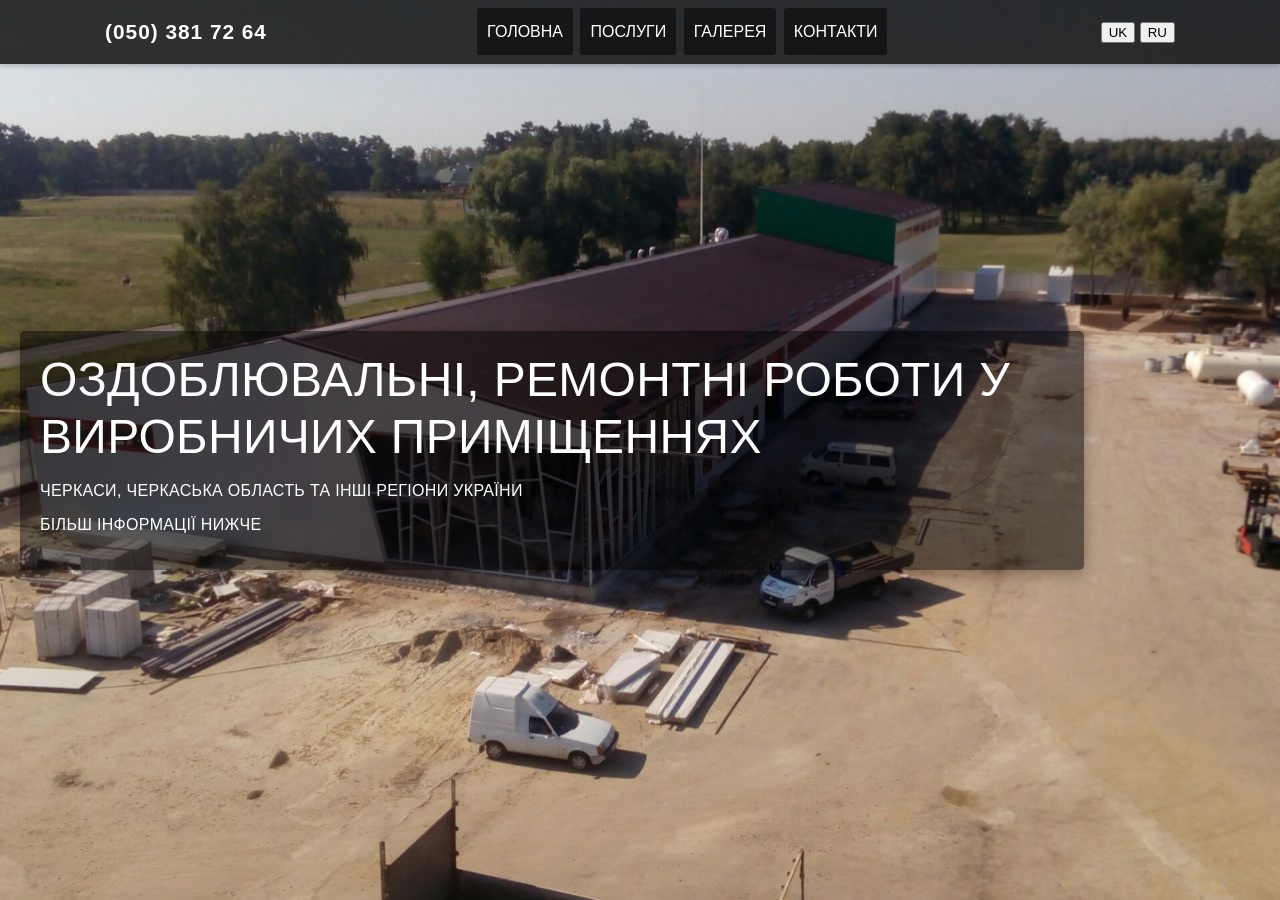
<file: pages/otdelka.html>
<!-- angars.html  -->

<!DOCTYPE html>
<html lang="uk"> <head>
    <meta charset="UTF-8">
    <meta name="viewport" content="width=device-width, initial-scale=1.0">
    <title data-translate="page-otdelka">Оздоблювальні, ремонтні роботи у виробничих приміщеннях.</title>
    <link rel="stylesheet" href="./../styles.css">
</head>

<body>
    <header id="site-header">
        <div class="header-content">
            <div  class="logo">(050) 381 72 64</div>
            <nav>
                <a href="/" data-translate="menu-golovna">ГОЛОВНА</a>
                <a href="../poslugi.html" data-translate="menu-services">ПОСЛУГИ</a>
                <a href="../galery.html" data-translate="menu-galery">ГАЛЕРЕЯ</a>
                <a href="../contacts.html" data-translate="menu-contacts">КОНТАКТИ</a>                
            </nav>
            <div class="language-switcher">
                <button id="lang-uk" data-lang="uk">UK</button>
                <button id="lang-ru" data-lang="ru">RU</button>
            </div>
        </div>
    </header>

    <div class="sections-container">
        <section class="section" id="section-1">
            <div class="content">
                <h1 data-translate="poslugi-otdelka-h1">Оздоблювальні, ремонтні роботи у виробничих приміщеннях</h1>
                <p data-translate="section1-p1">ЧЕРКАСИ, ЧЕРКАСЬКА ОБЛАСТЬ ТА ІНШІ РЕГІОНИ УКРАЇНИ</p> 
                <p data-translate="section1-p2">БІЛЬШ ІНФОРМАЦІЇ НИЖЧЕ</p>
            </div>        
        </section>          
    </div>
    <script src="./../language.js"></script>
    <script>
        document.addEventListener('DOMContentLoaded', function () {
            const sections = document.querySelectorAll('.section');
            const container = document.querySelector('.sections-container');

            // Функция для определения активной секции
            function setActiveSection() {
                const containerRect = container.getBoundingClientRect();
                const containerTop = -containerRect.top;
                const containerHeight = containerRect.height;

                // Находим секцию, которая находится в центре экрана
                sections.forEach(section => {
                    const sectionRect = section.getBoundingClientRect();
                    const sectionTop = sectionRect.top - containerRect.top;
                    const sectionBottom = sectionRect.bottom - containerRect.top;

                    // Если секция занимает больше 50% видимой области
                    if (sectionTop <= containerHeight / 2 && sectionBottom >= containerHeight / 2) {
                        section.classList.add('active');
                    } else {
                        section.classList.remove('active');
                    }
                });
            }

            // Устанавливаем активную секцию при загрузке
            setActiveSection();

            // Обновляем активную секцию при прокрутке
            container.addEventListener('scroll', setActiveSection);
        });
    </script>

</body>

</html>
</file>
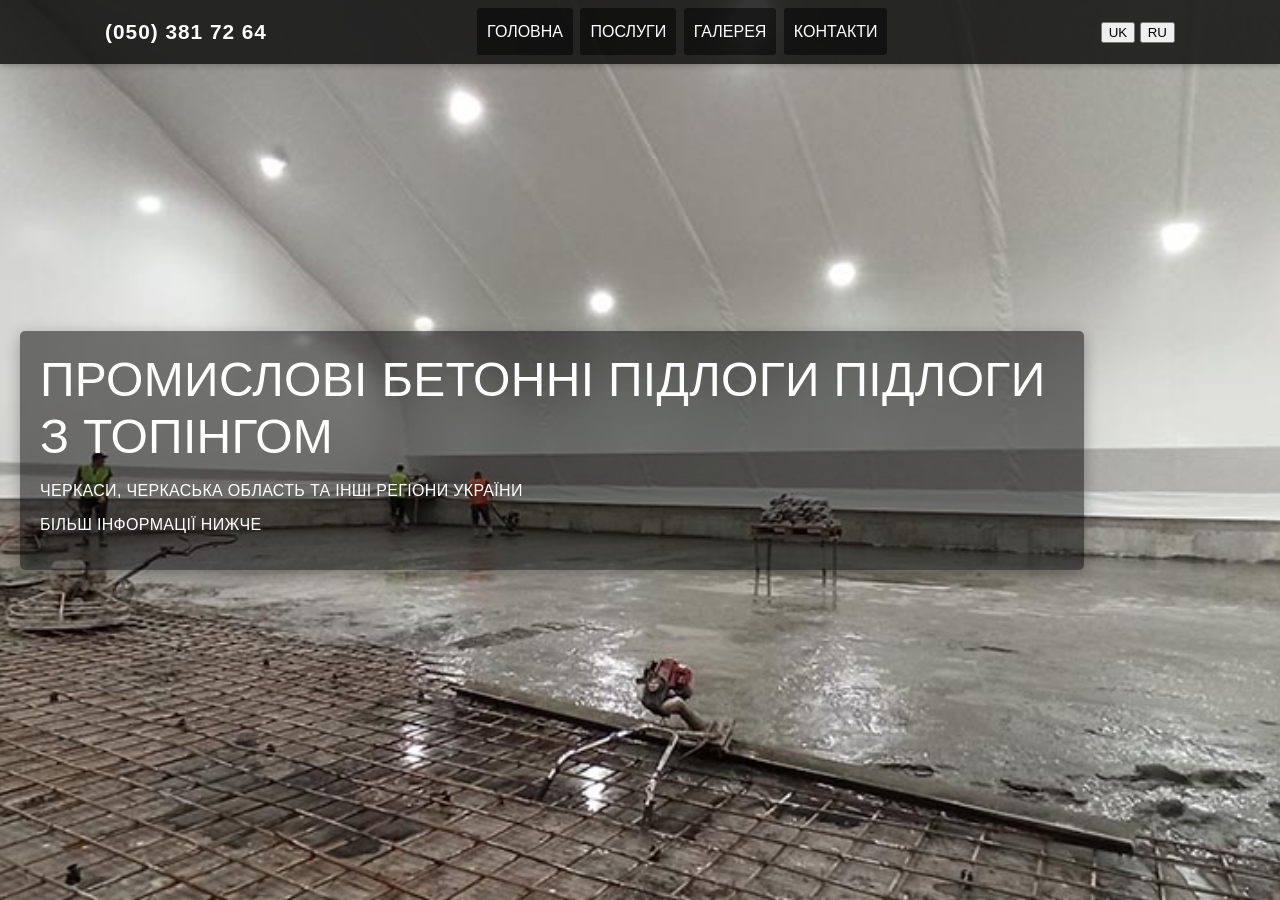
<file: pages/poli.html>
<!-- angars.html  -->

<!DOCTYPE html>
<html lang="uk"> <head>
    <meta charset="UTF-8">
    <meta name="viewport" content="width=device-width, initial-scale=1.0">
    <title data-translate="page-title-poli">Влаштування промислових бетонних підлог. Підлоги з топінгом.</title>
    <link rel="stylesheet" href="./../styles.css">
     <style>
        /* АДАПТИВНОСТЬ для узких экранов */
        @media (max-width: 480px) {
            }
            #section-poli::before {
                background-image: url('./../public/pol-mk-2.jpg');
            }
    </style>
</head>

<body>
    <header id="site-header">
        <div class="header-content">
            <div  class="logo">(050) 381 72 64</div>
            <nav>
                <a href="/" data-translate="menu-golovna">ГОЛОВНА</a>
                <a href="../poslugi.html" data-translate="menu-services">ПОСЛУГИ</a>
                <a href="../galery.html" data-translate="menu-galery">ГАЛЕРЕЯ</a>
                <a href="../contacts.html" data-translate="menu-contacts">КОНТАКТИ</a>                
            </nav>
            <div class="language-switcher">
                <button id="lang-uk" data-lang="uk">UK</button>
                <button id="lang-ru" data-lang="ru">RU</button>
            </div>
        </div>
    </header>

    <div class="sections-container">
        <section class="section" id="section-poli">
            <div class="content">
                <h1 data-translate="poslugi-poli-h1">Промислові бетонні підлоги. Підлоги з топінгом.</h1>
                <p data-translate="section1-p1">ЧЕРКАСИ, ЧЕРКАСЬКА ОБЛАСТЬ ТА ІНШІ РЕГІОНИ УКРАЇНИ</p> 
                <p data-translate="section1-p2">БІЛЬШ ІНФОРМАЦІЇ НИЖЧЕ</p>
            </div>        
        </section>          
    </div>
    <script src="./../language.js"></script>
    <script>
        document.addEventListener('DOMContentLoaded', function () {
            const sections = document.querySelectorAll('.section');
            const container = document.querySelector('.sections-container');

            // Функция для определения активной секции
            function setActiveSection() {
                const containerRect = container.getBoundingClientRect();
                const containerTop = -containerRect.top;
                const containerHeight = containerRect.height;

                // Находим секцию, которая находится в центре экрана
                sections.forEach(section => {
                    const sectionRect = section.getBoundingClientRect();
                    const sectionTop = sectionRect.top - containerRect.top;
                    const sectionBottom = sectionRect.bottom - containerRect.top;

                    // Если секция занимает больше 50% видимой области
                    if (sectionTop <= containerHeight / 2 && sectionBottom >= containerHeight / 2) {
                        section.classList.add('active');
                    } else {
                        section.classList.remove('active');
                    }
                });
            }

            // Устанавливаем активную секцию при загрузке
            setActiveSection();

            // Обновляем активную секцию при прокрутке
            container.addEventListener('scroll', setActiveSection);
        });
    </script>

</body>

</html>
</file>
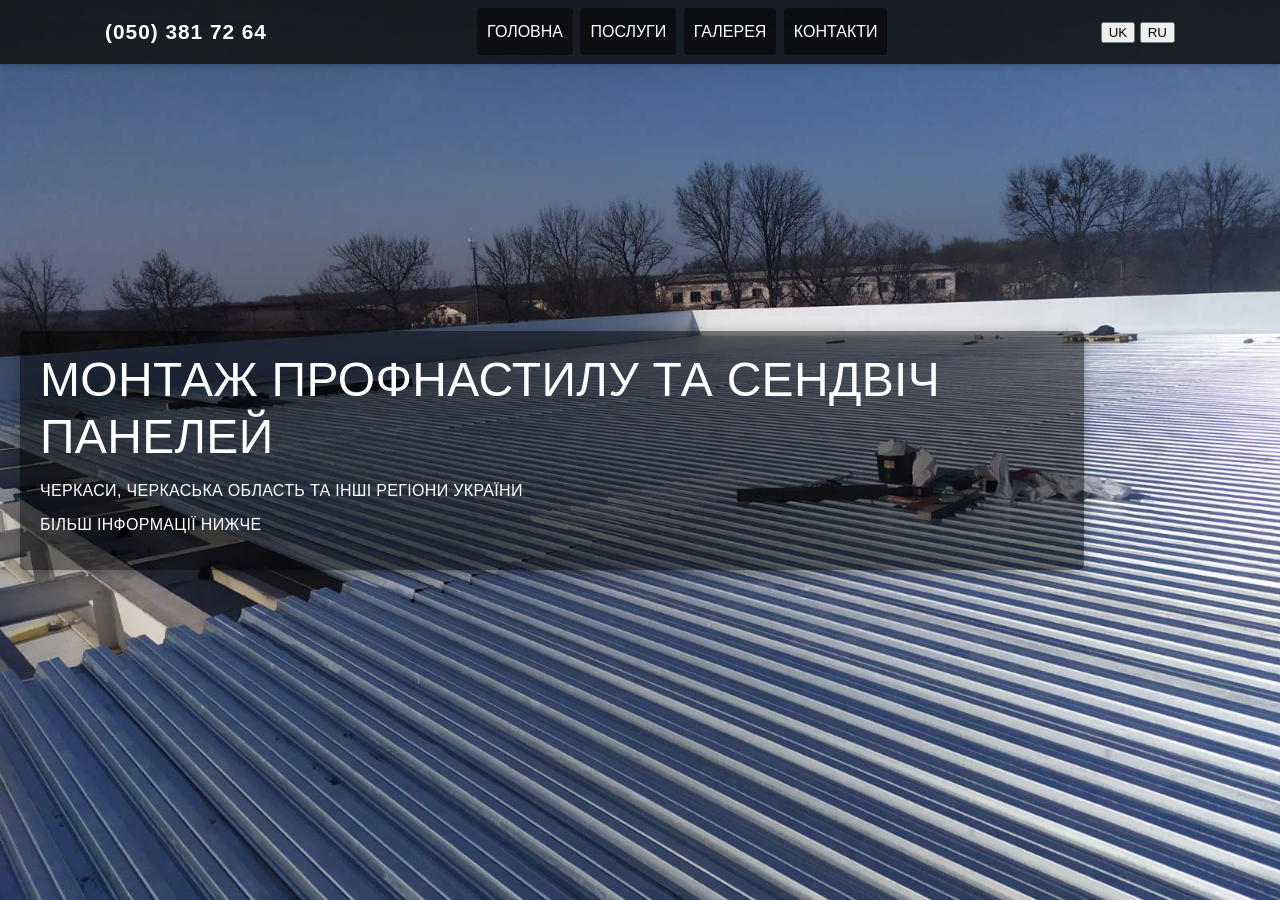
<file: pages/profnast.html>
<!-- angars.html  -->

<!DOCTYPE html>
<html lang="uk">

<head>
    <meta charset="UTF-8">
    <meta name="viewport" content="width=device-width, initial-scale=1.0">
    <title data-translate="page-title-profnasil">Монтаж профнастилу та сендвіч панелей</title>
    <link rel="stylesheet" href="./../styles.css">
    <style>
        /* АДАПТИВНОСТЬ для узких экранов */
        @media (max-width: 480px) {}

        #section-1::before {
            background-image: url('./../public/profnastil-mk.jpg');
        }
    </style>
</head>

<body>
    <header id="site-header">
        <div class="header-content">
            <div class="logo">(050) 381 72 64</div>
            <nav>
                <a href="/" data-translate="menu-golovna">ГОЛОВНА</a>
                <a href="../poslugi.html" data-translate="menu-services">ПОСЛУГИ</a>
                <a href="../galery.html" data-translate="menu-galery">ГАЛЕРЕЯ</a>
                <a href="../contacts.html" data-translate="menu-contacts">КОНТАКТИ</a>
            </nav>
            <div class="language-switcher">
                <button id="lang-uk" data-lang="uk">UK</button>
                <button id="lang-ru" data-lang="ru">RU</button>
            </div>
        </div>
    </header>

    <div class="sections-container">
        <section class="section" id="section-1">
            <div class="content">
                <h1 data-translate="poslugi-profnasil-h1">Монтаж профнастилу та сендвіч панелей</h1>
                <p data-translate="section1-p1">ЧЕРКАСИ, ЧЕРКАСЬКА ОБЛАСТЬ ТА ІНШІ РЕГІОНИ УКРАЇНИ</p>
                <p data-translate="section1-p2">БІЛЬШ ІНФОРМАЦІЇ НИЖЧЕ</p>
            </div>
        </section>
    </div>
    <script src="./../language.js"></script>
    <script>
        document.addEventListener('DOMContentLoaded', function () {
            const sections = document.querySelectorAll('.section');
            const container = document.querySelector('.sections-container');

            // Функция для определения активной секции
            function setActiveSection() {
                const containerRect = container.getBoundingClientRect();
                const containerTop = -containerRect.top;
                const containerHeight = containerRect.height;

                // Находим секцию, которая находится в центре экрана
                sections.forEach(section => {
                    const sectionRect = section.getBoundingClientRect();
                    const sectionTop = sectionRect.top - containerRect.top;
                    const sectionBottom = sectionRect.bottom - containerRect.top;

                    // Если секция занимает больше 50% видимой области
                    if (sectionTop <= containerHeight / 2 && sectionBottom >= containerHeight / 2) {
                        section.classList.add('active');
                    } else {
                        section.classList.remove('active');
                    }
                });
            }

            // Устанавливаем активную секцию при загрузке
            setActiveSection();

            // Обновляем активную секцию при прокрутке
            container.addEventListener('scroll', setActiveSection);
        });
    </script>

</body>

</html>
</file>
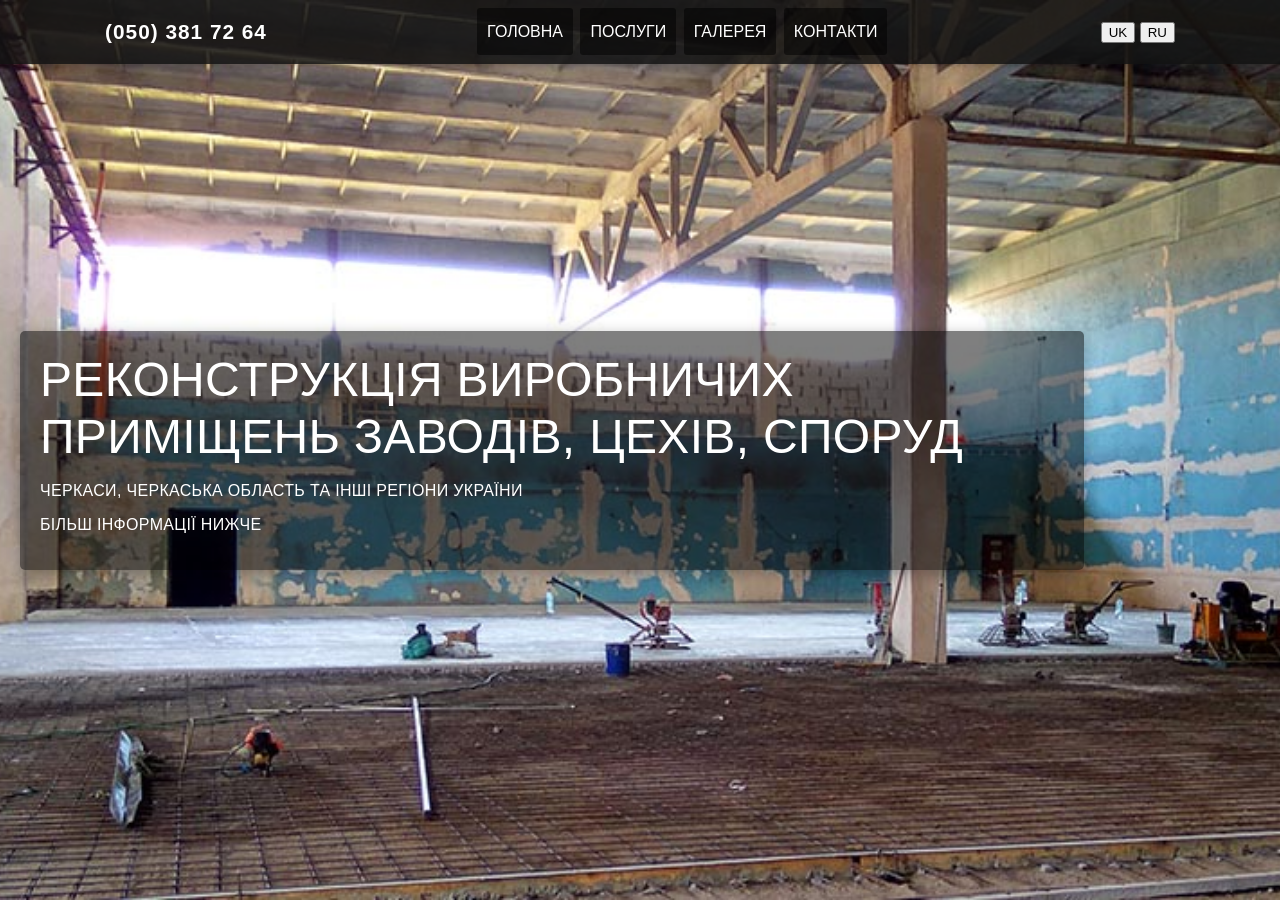
<file: pages/reconst.html>
<!-- angars.html  -->

<!DOCTYPE html>
<html lang="uk"> <head>
    <meta charset="UTF-8">
    <meta name="viewport" content="width=device-width, initial-scale=1.0">
    <title data-translate="page-title-rekonstrukciya">Реконструкція приміщень заводів, цехів, споруд.</title>
    <link rel="stylesheet" href="./../styles.css">
     <style>
        /* АДАПТИВНОСТЬ для узких экранов */
        @media (max-width: 480px) {
          

            }
            #section-reconst::before {
                background-image: url('./../public/recon-1.jpg');
            }
    </style>
</head>

<body>
    <header id="site-header">
        <div class="header-content">
            <div  class="logo">(050) 381 72 64</div>
            <nav>
                <a href="/" data-translate="menu-golovna">ГОЛОВНА</a>
                <a href="../poslugi.html" data-translate="menu-services">ПОСЛУГИ</a>
                <a href="../galery.html" data-translate="menu-galery">ГАЛЕРЕЯ</a>
                <a href="../contacts.html" data-translate="menu-contacts">КОНТАКТИ</a>                
            </nav>
            <div class="language-switcher">
                <button id="lang-uk" data-lang="uk">UK</button>
                <button id="lang-ru" data-lang="ru">RU</button>
            </div>
        </div>
    </header>

    <div class="sections-container">
        <section class="section" id="section-reconst">
            <div class="content">
                <h1 data-translate="poslugi-rekonstrukciya-h1">Реконструкція приміщень заводів, цехів, споруд</h1>
                <p data-translate="section1-p1">ЧЕРКАСИ, ЧЕРКАСЬКА ОБЛАСТЬ ТА ІНШІ РЕГІОНИ УКРАЇНИ</p> 
                <p data-translate="section1-p2">БІЛЬШ ІНФОРМАЦІЇ НИЖЧЕ</p>
            </div>        
        </section>          
    </div>
    <script src="./../language.js"></script>
    <script>
        document.addEventListener('DOMContentLoaded', function () {
            const sections = document.querySelectorAll('.section');
            const container = document.querySelector('.sections-container');

            // Функция для определения активной секции
            function setActiveSection() {
                const containerRect = container.getBoundingClientRect();
                const containerTop = -containerRect.top;
                const containerHeight = containerRect.height;

                // Находим секцию, которая находится в центре экрана
                sections.forEach(section => {
                    const sectionRect = section.getBoundingClientRect();
                    const sectionTop = sectionRect.top - containerRect.top;
                    const sectionBottom = sectionRect.bottom - containerRect.top;

                    // Если секция занимает больше 50% видимой области
                    if (sectionTop <= containerHeight / 2 && sectionBottom >= containerHeight / 2) {
                        section.classList.add('active');
                    } else {
                        section.classList.remove('active');
                    }
                });
            }

            // Устанавливаем активную секцию при загрузке
            setActiveSection();

            // Обновляем активную секцию при прокрутке
            container.addEventListener('scroll', setActiveSection);
        });
    </script>

</body>

</html>
</file>
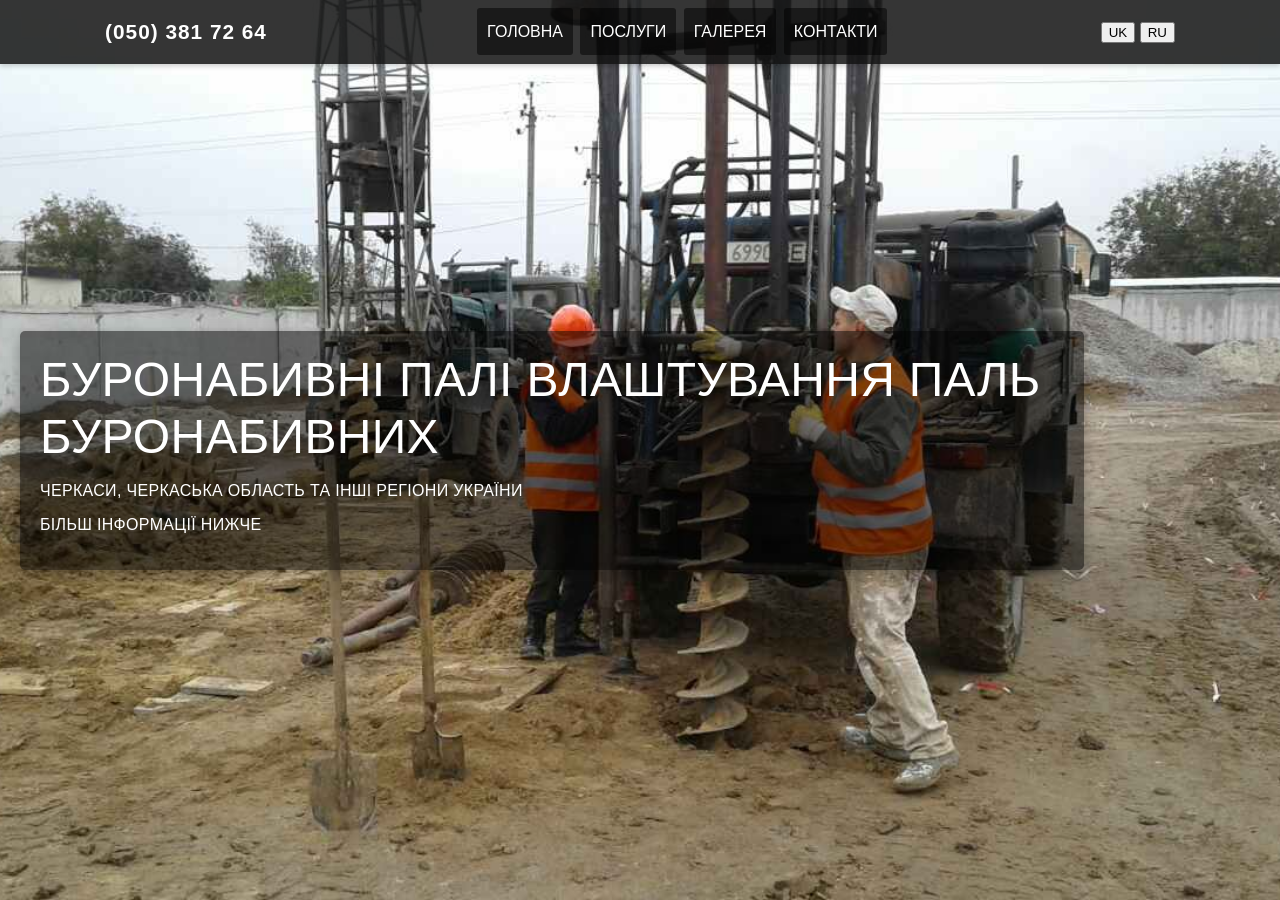
<file: pages/svai.html>
<!-- angars.html  -->

<!DOCTYPE html>
<html lang="uk"> <head>
    <meta charset="UTF-8">
    <meta name="viewport" content="width=device-width, initial-scale=1.0">
    <title data-translate="page-title-svai">Буронабивні палі. Влаштування паль буронабивних.</title>
    <link rel="stylesheet" href="./../styles.css">
    <style>
        /* АДАПТИВНОСТЬ для узких экранов */
        @media (max-width: 480px) {
            }
            #section-svai::before {
                background-image: url('./../public/sv-h6.jpg');
            }
    </style>
</head>

<body>
    <header id="site-header">
        <div class="header-content">
            <div  class="logo">(050) 381 72 64</div>
            <nav>
                <a href="/" data-translate="menu-golovna">ГОЛОВНА</a>
                <a href="../poslugi.html" data-translate="menu-services">ПОСЛУГИ</a>
                <a href="../galery.html" data-translate="menu-galery">ГАЛЕРЕЯ</a>
                <a href="../contacts.html" data-translate="menu-contacts">КОНТАКТИ</a>                
            </nav>
            <div class="language-switcher">
                <button id="lang-uk" data-lang="uk">UK</button>
                <button id="lang-ru" data-lang="ru">RU</button>
            </div>
        </div>
    </header>

    <div class="sections-container">
        <section class="section" id="section-svai">
            <div class="content">
                <h1 data-translate="poslugi-svai-h1">Буронабивні палі. Влаштування паль буронабивних</h1>
                <p data-translate="section1-p1">ЧЕРКАСИ, ЧЕРКАСЬКА ОБЛАСТЬ ТА ІНШІ РЕГІОНИ УКРАЇНИ</p> 
                <p data-translate="section1-p2">БІЛЬШ ІНФОРМАЦІЇ НИЖЧЕ</p>
            </div>        
        </section>          
    </div>
    <script src="./../language.js"></script>
    <script>
        document.addEventListener('DOMContentLoaded', function () {
            const sections = document.querySelectorAll('.section');
            const container = document.querySelector('.sections-container');

            // Функция для определения активной секции
            function setActiveSection() {
                const containerRect = container.getBoundingClientRect();
                const containerTop = -containerRect.top;
                const containerHeight = containerRect.height;

                // Находим секцию, которая находится в центре экрана
                sections.forEach(section => {
                    const sectionRect = section.getBoundingClientRect();
                    const sectionTop = sectionRect.top - containerRect.top;
                    const sectionBottom = sectionRect.bottom - containerRect.top;

                    // Если секция занимает больше 50% видимой области
                    if (sectionTop <= containerHeight / 2 && sectionBottom >= containerHeight / 2) {
                        section.classList.add('active');
                    } else {
                        section.classList.remove('active');
                    }
                });
            }

            // Устанавливаем активную секцию при загрузке
            setActiveSection();

            // Обновляем активную секцию при прокрутке
            container.addEventListener('scroll', setActiveSection);
        });
    </script>

</body>

</html>
</file>
<file: styles.css>
/* ---------------------------------------------------- */
/* 1. БАЗОВЫЕ СТИЛИ: СБРОС */
/* ---------------------------------------------------- */
html,
body {
    margin: 0;
    padding: 0;
    width: 100%;
    height: 100%;
    scroll-behavior: smooth;
    background-color: #000;
}

/* ---------------------------------------------------- */
/* 2. КОНТЕЙНЕР: ГЛАВНЫЙ ЭЛЕМЕНТ ПРОКРУТКИ */
/* ---------------------------------------------------- */
.sections-container {
    width: 100%;
    height: 100vh;
    overflow-y: scroll;
    scroll-snap-type: y mandatory;
    display: flex;
    flex-direction: column;
    align-items: stretch;
}

/* ---------------------------------------------------- */
/* 3. СЕКЦИИ: ВЫСОТА, ПРИВЯЗКА И ЗАПРЕТ СЖАТИЯ */
/* ---------------------------------------------------- */
.section {
    width: 100%;
    height: 100vh;
    flex-shrink: 0;
    position: relative;
    scroll-snap-align: start;
    display: flex;
    justify-content: center;
    align-items: center;
    text-align: center;
    color: white;
    font-family: sans-serif;
    overflow: hidden;

    /* Общие стили для фона */
    background-position: center center;
    background-repeat: no-repeat;
    background-size: cover;
}

/* ---------------------------------------------------- */
/* 4. АНИМАЦИЯ ФОНОВЫХ ИЗОБРАЖЕНИЙ */
/* ---------------------------------------------------- */
.section::before {
    content: '';
    position: absolute;
    top: 0;
    left: 0;
    width: 100%;
    height: 100%;
    background-position: center center;
    background-repeat: no-repeat;
    background-size: cover;
    transition: transform 4s ease-out;
    z-index: 1;
}

/* Начальное состояние - изображение увеличено */
.section:not(.active)::before {
    transform: scale(1.05);
}

/* Когда секция активна - изображение возвращается к нормальному размеру */
.section.active::before {
    transform: scale(1);
}

/* Устанавливаем фоновые изображения для псевдоэлементов */
#section-1::before {
    background-image: url('public/mk-ch-2.jpg');
}

#section-2::before {
    background-image: url('public/mk-kal-1.jpg');
}

#section-3::before {
    background-image: url('public/fun-kal-1.jpg');
}

#section-4::before {
    background-image: url('public/geo-kal-1.jpg');
}

#section-5::before {
    background-image: url('public/rec-zol-1.jpg');
}

#section-6::before {
    background-image: url('public/Chub11-web.jpg');
}

#section-poslugi::before {
    background-image: url('public/35.jpg');
}


#section-metall::before {
    background-image: url('public/mk-ch-1.jpg');
}

/* Убираем фоновые изображения у самих секций */
.section {
    background-image: none !important;
}

/* ---------------------------------------------------- */
/* 5. СТИЛИ КОНТЕНТА */
/* ---------------------------------------------------- */
.content {
    color: #ffffff;
    font-family: Arial;
    font-weight: 400;
    position: relative;
    z-index: 10;
    line-height: 1.12;
    letter-spacing: 0.02em;
    text-transform: uppercase;
    text-align: left;
    margin-left: 20px;
    margin-right: auto;
    margin-top: 0;
    margin-bottom: 0;
    max-width: 80%;
    padding: 20px;
    background: rgba(0, 0, 0, 0.5);
    border-radius: 5px;
    box-shadow: 0 4px 15px rgba(0, 0, 0, 0.3);
}

.content h1 {
    font-size: clamp(1.3rem, 4vw, 3rem);
    font-weight: 400;
    margin: 0;
    line-height: 1.2;
}

.content h2 {
    font-size: clamp(1.3rem, 4vw, 3rem);
    font-weight: 400;
    margin: 0;
    line-height: 1.2;
}

.content p a {
    display: inline-block;
    position: relative;
    font-size: clamp(1.0rem, 4vw, 1.2rem);
    text-decoration: none;
    color: inherit;
    padding: 5px 0;
    border-bottom: 1px solid transparent;
    transition: border-color 0.3s;
}

.content-link {
    position: relative;
    z-index: 1000;
    pointer-events: auto !important;
}

.button-onContent {
    display: inline-flex;
    text-align: center;
    margin: 0px;
    padding: 10px 20px;
    /* Увеличил padding для лучшего визуального эффекта */
    background: rgba(0, 0, 0, 0.3);
    border-radius: 3px;
    box-shadow: 0 4px 15px rgba(0, 0, 0, 0.3);
    /* Дополнительно: добавьте transition для плавного изменения цвета */
    transition: background 0.3s ease;
}

/* Правило для наведения */
.button-onContent:hover {
    /* Меняем только цвет фона, сохраняя все остальные свойства (включая размеры, которые определяются padding) */
    background: rgba(30, 144, 255, 0.7); 
}




.button-onContent p {
    font-size: clamp(1.0rem, 4vw, 1.2rem);
    margin: 0;
    /* Убираем стандартные отступы у параграфа */
}





/* Дополнительно: Если ты хочешь, чтобы при наведении цвет оставался белым */
.content p a:hover,
.content p a:focus,
.content p a:active,
.content p a:visited {
    color: inherit;
    text-decoration: none;
}

/* ---------------------------------------------------- */
/* 6. СТИЛИ ДЛЯ HEADER */
/* ---------------------------------------------------- */
#site-header {
    position: fixed;
    top: 0;
    width: 100%;
    z-index: 10000;
    transform: translateY(0);
    transition: transform 0.6s ease-out;
    background: rgba(18, 18, 18, 0.85);
    box-shadow: 0 2px 5px rgba(0, 0, 0, 0.2);
    font-family: sans-serif;
    color: white;
}

#site-header.hidden {
    transform: translateY(-100%);
}

.header-content {
    display: flex;
    justify-content: space-around;
    align-items: center;
    max-width: auto;
    margin: 0 auto;
    padding-top: 20px;
    padding-bottom: 20px;    
}

header-content nav {
    display: flex;
    gap: 15px;
}

.header-content a {
    color: white;
    text-decoration: none;
    padding: 0 10px;
    font-size: 1rem;
    font-weight: 500;
    padding: 15px 10px;
    background: rgba(0, 0, 0, 0.5);
    border-radius: 3px;
    margin-right: 3px;
}

/* Эффект наведения */
.header-content a:hover {
    background: rgba(30, 144, 255, 0.7);
    padding: 15px 10px;
    transform: scale(1.02);
    cursor: pointer;
}

.header-content .logo {
    font-size: 1.3rem;
    font-weight: bold;
    letter-spacing: 1px;
    text-align: left;
}

/* Медиазапросы для адаптивности */
@media (max-width: 768px) {
    .header-content {
        flex-wrap: wrap;
    }

    .header-content nav {
        display: flex;
        width: 100%;
        margin: 5px;
        justify-content: space-between;
    }

    .header-content a {
        font-size: 0.8rem;
        padding: 0 5px;
    }

    /* Эффект наведения */
    .header-content a:hover {
        background: rgba(30, 144, 255, 0.7);
        padding: 5px 2px;
        transform: scale(1.02);
        cursor: pointer;
    }

    .header-content .logo {
        width: 100%;
        font-size: 1.0rem;
        margin-left: 5px;
    }

    .language-switcher {
        width: 100%;
        margin-left: 5px;
    }
}

@media (max-width: 480px) {
    .header-content a {
        flex-wrap: wrap;
        font-size: 0.8rem;
    }

    .header-content nav {
        display: flex;
        width: 100%;
        margin: 5px;
        justify-content: space-between;
    }

    .header-content .logo {
        width: 100%;
        font-size: 0.8rem;
        margin-left: 5px;
    }

    .language-switcher {
        width: 100%;
        margin-left: 10px;
    }
}
</file>
